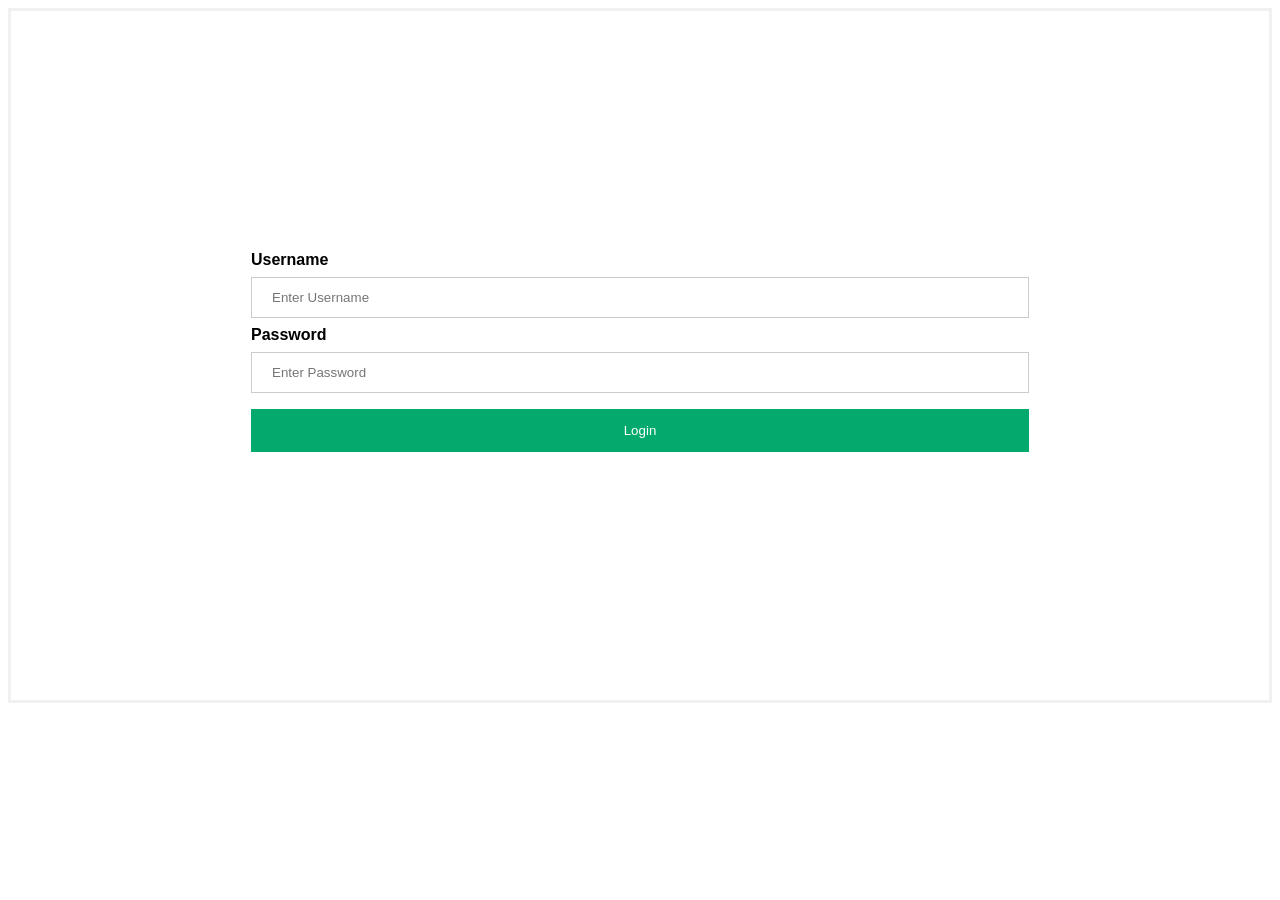
<file: LogIn/target/classes/index.html>
<!DOCTYPE html>
<html lang="en"> 
<head>
    <meta charset="UTF-8">
    <link rel="stylesheet" href="login.css">
    <title>LogIn</title>
</head>

<body>
 
    <form action="/action_page.php" method="post">
    
      <div class="container">
        <label for="uname"><b>Username</b></label>
        <input type="text" placeholder="Enter Username" name="uname" required>
    
        <label for="psw"><b>Password</b></label>
        <input type="password" placeholder="Enter Password" name="psw" required>
    
        <button type="submit">Login</button>
      </div>
    </form>
    
    </body>


</html>
</file>
<file: LogIn/target/classes/login.css>
body {font-family: Arial, Helvetica, sans-serif;}
form {border: 3px solid #f1f1f1;}

input[type=text], input[type=password] {
  width: 100%;
  padding: 12px 20px;
  margin: 8px 0;
  display: inline-block;
  border: 1px solid #ccc;
  box-sizing: border-box;
}

button {
  background-color: #04AA6D;
  color: white;
  padding: 14px 20px;
  margin: 8px 0;
  border: none;
  cursor: pointer;
  width: 100%;
}

button:hover {
  opacity: 0.8;
}

.container {
  margin: 100px;
  padding: 140px;
  border: none;
}

span.psw {
  float: right;
  padding-top: 16px;
}
</file>
